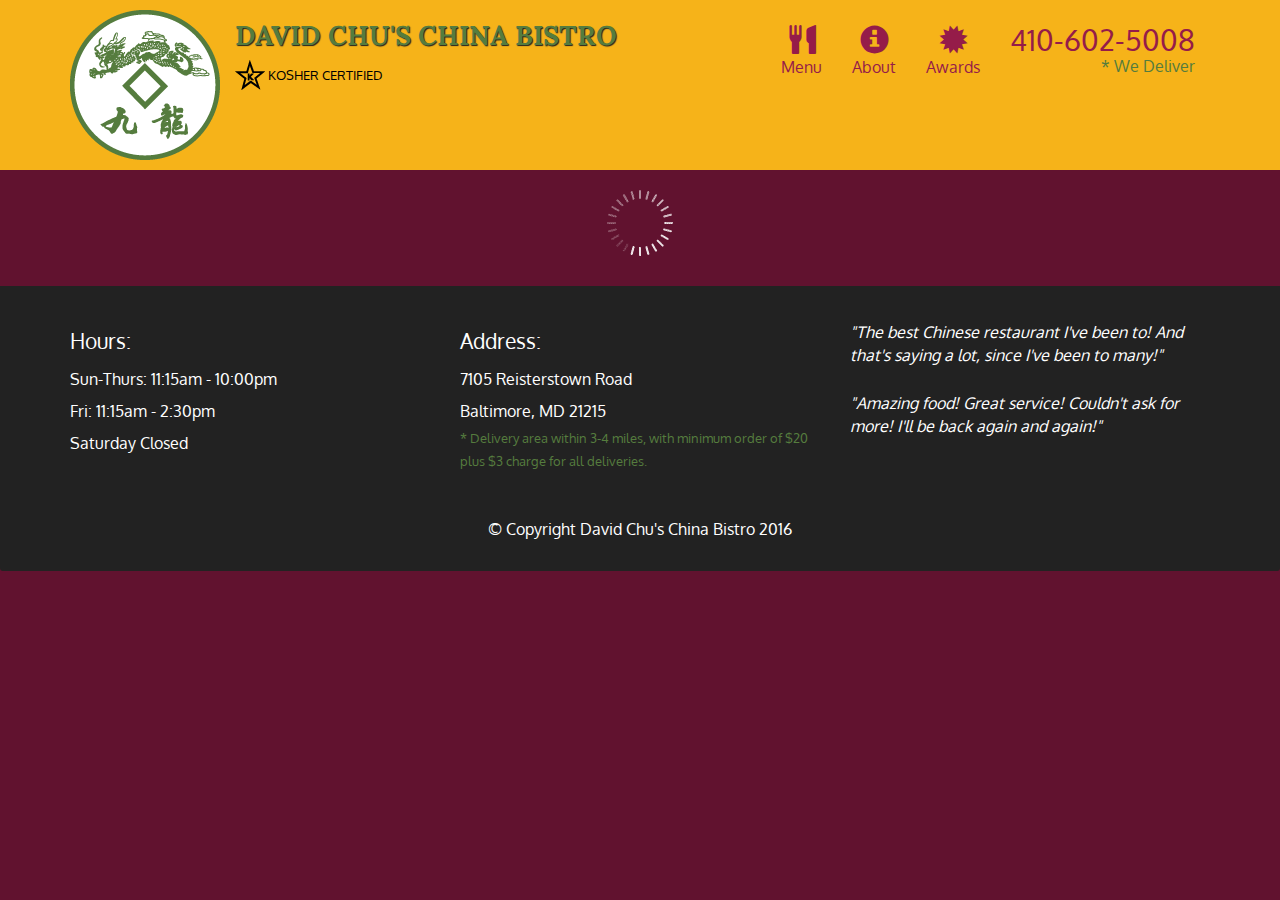
<file: site/mod 5/index.html>
<!doctype html>
<html lang="en">
  <head>
    <meta charset="utf-8">
    <meta http-equiv="X-UA-Compatible" content="IE=edge">
    <meta name="viewport" content="width=device-width, initial-scale=1">
    <title>David Chu's China Bistro</title>
    <link rel="stylesheet" href="css/bootstrap.min.css">
    <link rel="stylesheet" href="css/styles.css">
    <link href='https://fonts.googleapis.com/css?family=Oxygen:400,300,700' rel='stylesheet' type='text/css'>
    <link href='https://fonts.googleapis.com/css?family=Lora' rel='stylesheet' type='text/css'>
  </head>
<body>
  <header>
    <nav id="header-nav" class="navbar navbar-default">
      <div class="container">
        <div class="navbar-header">
          <a href="index.html" class="pull-left visible-md visible-lg">
            <div id="logo-img" alt="Logo image"></div>
          </a>

          <div class="navbar-brand">
            <a href="index.html"><h1>David Chu's China Bistro</h1></a>
            <p>
              <img src="images/star-k-logo.png" alt="Kosher certification">
              <span>Kosher Certified</span>
            </p>
          </div>

          <button id="navbarToggle" type="button" class="navbar-toggle collapsed" data-toggle="collapse" data-target="#collapsable-nav" aria-expanded="false">
            <span class="sr-only">Toggle navigation</span>
            <span class="icon-bar"></span>
            <span class="icon-bar"></span>
            <span class="icon-bar"></span>
          </button>
        </div>
        
        <div id="collapsable-nav" class="collapse navbar-collapse">
           <ul id="nav-list" class="nav navbar-nav navbar-right">
            <li id="navHomeButton" class="visible-xs active">
              <a href="index.html">
                <span class="glyphicon glyphicon-home"></span> Home</a>
            </li>
            <li id="navMenuButton">
              <a href="#" onclick="$dc.loadMenuCategories();">
                <span class="glyphicon glyphicon-cutlery"></span><br class="hidden-xs"> Menu</a>
            </li>
            <li>
              <a href="#">
                <span class="glyphicon glyphicon-info-sign"></span><br class="hidden-xs"> About</a>
            </li>
            <li>
              <a href="#">
                <span class="glyphicon glyphicon-certificate"></span><br class="hidden-xs"> Awards</a>
            </li>
            <li id="phone" class="hidden-xs">
              <a href="tel:410-602-5008">
                <span>410-602-5008</span></a><div>* We Deliver</div>
            </li>
          </ul><!-- #nav-list -->
        </div><!-- .collapse .navbar-collapse -->
      </div><!-- .container -->
    </nav><!-- #header-nav -->
  </header>

  <div id="call-btn" class="visible-xs">
    <a class="btn" href="tel:410-602-5008">
    <span class="glyphicon glyphicon-earphone"></span>
    410-602-5008
    </a>
  </div>
  <div id="xs-deliver" class="text-center visible-xs">* We Deliver</div>

  <div id="main-content" class="container"></div>
  
  <footer class="panel-footer">
    <div class="container">
      <div class="row">
        <section id="hours" class="col-sm-4">
          <span>Hours:</span><br>
          Sun-Thurs: 11:15am - 10:00pm<br>
          Fri: 11:15am - 2:30pm<br>
          Saturday Closed
          <hr class="visible-xs">
        </section>
        <section id="address" class="col-sm-4">
          <span>Address:</span><br>
          7105 Reisterstown Road<br>
          Baltimore, MD 21215
          <p>* Delivery area within 3-4 miles, with minimum order of $20 plus $3 charge for all deliveries.</p>
          <hr class="visible-xs">
        </section>
        <section id="testimonials" class="col-sm-4">
          <p>"The best Chinese restaurant I've been to! And that's saying a lot, since I've been to many!"</p>
          <p>"Amazing food! Great service! Couldn't ask for more! I'll be back again and again!"</p>
        </section>
      </div>
      <div class="text-center">&copy; Copyright David Chu's China Bistro 2016</div>
    </div>
  </footer>

  <!-- jQuery (Bootstrap JS plugins depend on it) -->
  <script src="js/jquery-2.1.4.min.js"></script>
  <script src="js/bootstrap.min.js"></script>
  <script src="js/ajax-utils.js"></script>
  <script src="js/script.js"></script>
</body>
</html>
</file>
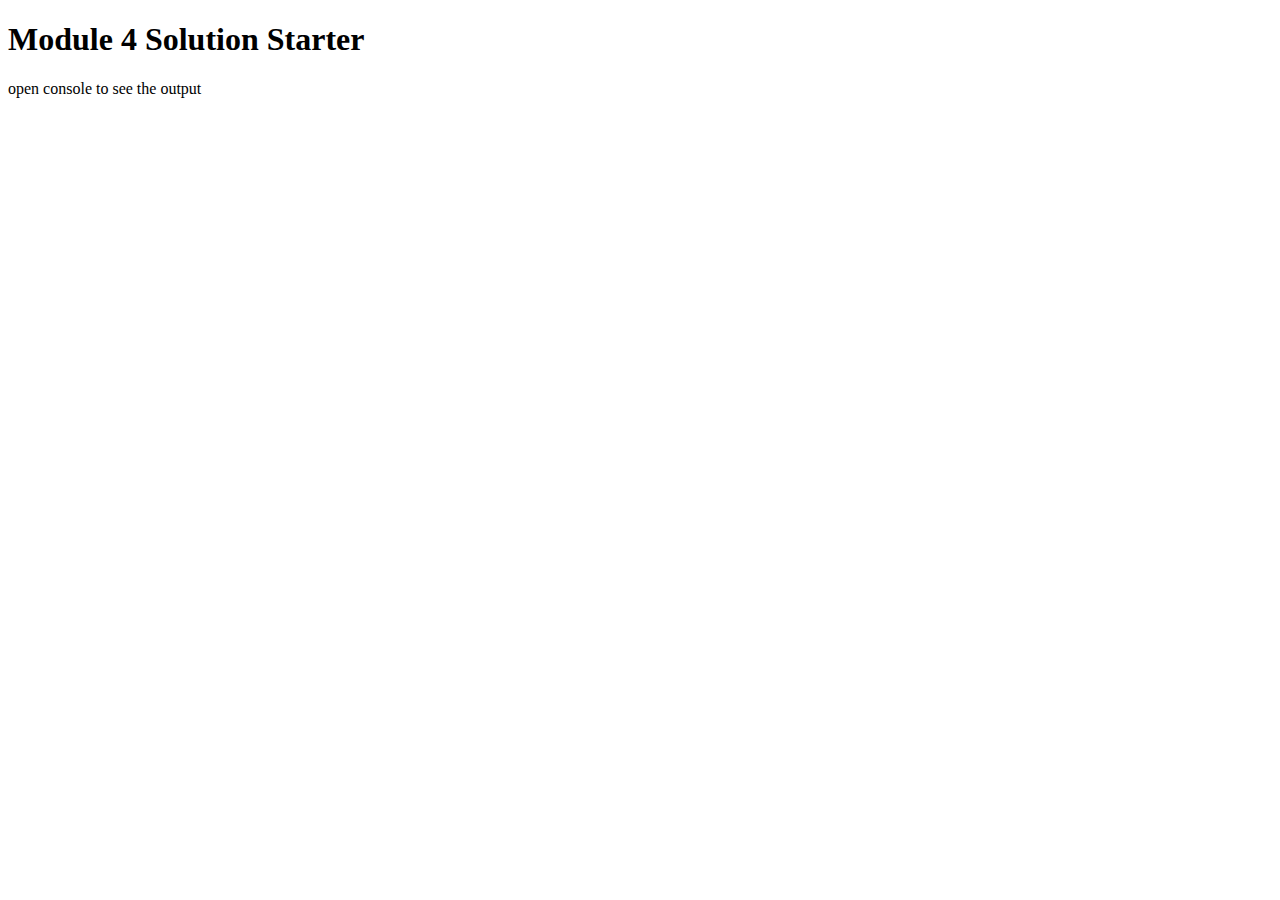
<file: site/module 4/index.html>
<!DOCTYPE html>
<html>
<head>
  <meta charset="utf-8">
  <title>Module 4 Solution Starter</title>
  <script src="SpeakHello.js"></script>
  <script src="SpeakGoodBye.js"></script>
  <script src="script.js"></script>
</head>
<body>
  <h1>Module 4 Solution Starter</h1>
  <p>open console to see the output</p>
</body>
</html>
</file>
<file: site/mod 5/css/styles.css>
body {
  font-size: 16px;
  color: #fff;
  background-color: #61122f;
  font-family: 'Oxygen', sans-serif;
}

/** HEADER **/
#header-nav {
  background-color: #f6b319;
  border-radius: 0;
  border: 0;
}

#logo-img {
  background: url('../images/restaurant-logo_large.png') no-repeat;
  width: 150px;
  height: 150px;
  margin: 10px 15px 10px 0;
}

.navbar-brand {
  padding-top: 25px;
}
.navbar-brand h1 { /* Restaurant name */
  font-family: 'Lora', serif;
  color: #557c3e;
  font-size: 1.5em;
  text-transform: uppercase;
  font-weight: bold;
  text-shadow: 1px 1px 1px #222;
  margin-top: 0;
  margin-bottom: 0;
  line-height: .75;
}
.navbar-brand a:hover, .navbar-brand a:focus {
  text-decoration: none;
}
.navbar-brand p { /* Kosher cert */
  color: #000;
  text-transform: uppercase;
  font-size: .7em;
  margin-top: 15px;
}
.navbar-brand p span { /* Star-K */
  vertical-align: middle;
}

#nav-list {
  margin-top: 10px;
}
#nav-list a {
  color: #951C49;
  text-align: center;
}
#nav-list a:hover {
  background: #E7E7E7;
}
#nav-list a span {
  font-size: 1.8em;
}

#phone {
  margin-top: 5px;
}
#phone a { /* Phone number */
  text-align: right;
  padding-bottom: 0;
}
#phone div { /* We Deliver */
  color: #557c3e;
  text-align: right;
  padding-right: 15px;
}

.navbar-header button.navbar-toggle, .navbar-header .icon-bar {
  border: 1px solid #61122f;
}
.navbar-header button.navbar-toggle {
  clear: both;
  margin-top: -30px;
}
/* END HEADER */

/* FOOTER */
.panel-footer {
  margin-top: 30px;
  padding-top: 35px;
  padding-bottom: 30px;
  background-color: #222;
  border-top: 0;
}
.panel-footer div.row {
  margin-bottom: 35px;
}
#hours, #address {
  line-height: 2;
}
#hours > span, #address > span {
  font-size: 1.3em;
}
#address p {
  color: #557c3e;
  font-size: .8em;
  line-height: 1.8;
}
#testimonials {
  font-style: italic;
}
#testimonials p:nth-child(2) {
  margin-top: 25px;
}
/* END FOOTER */



/* HOME PAGE */
.container .jumbotron {
  box-shadow: 0 0 50px #3F0C1F;
  border: 2px solid #3F0C1F;
}

#menu-tile, #specials-tile, #map-tile {
  height: 250px;
  width: 100%;
  margin-bottom: 15px;
  position: relative;
  border: 2px solid #3F0C1F;
  overflow: hidden;
}
#menu-tile:hover, #specials-tile:hover, #map-tile:hover {
  box-shadow: 0 1px 5px 1px #cccccc;
}
#menu-tile {
  background: url('../images/menu-tile.jpg') no-repeat;
  background-position: center;
}
#specials-tile {
  background: url('../images/specials-tile.jpg') no-repeat;
  background-position: center;
}
#menu-tile span, #specials-tile span, #map-tile span {
  position: absolute;
  bottom: 0;
  right: 0;
  width: 100%;
  text-align: center;
  font-size: 1.6em;
  text-transform: uppercase;
  background-color: #000;
  color: #fff;
  opacity: .8;
}
/* END HOME PAGE */

/* MENU CATEGORIES PAGE */
.category-tile { 
  position: relative;
  border: 2px solid #3F0C1F;
  overflow: hidden;
  width: 200px;
  height: 200px;
  margin: 0 auto 15px;
}
.category-tile span {
  position: absolute;
  bottom: 0;
  right: 0;
  width: 100%;
  text-align: center;
  font-size: 1.2em;
  text-transform: uppercase;
  background-color: #000;
  color: #fff;
  opacity: .8;
}
.category-tile:hover {
  box-shadow: 0 1px 5px 1px #cccccc;
}

#menu-categories-title + div {
  margin-bottom: 50px;
}
/* END MENU CATEGORIES PAGE */

/* SINGLE CATEGORY PAGE */
.menu-item-tile {
  margin-bottom: 25px;
}
.menu-item-tile hr {
  width: 80%;
}
.menu-item-tile .menu-item-price {
  font-size: 1.1em;
  text-align: right;
  margin-top: -15px;
  margin-right: -15px;
}
.menu-item-tile .menu-item-price span {
  font-size: .6em;
}
.menu-item-photo {
  position: relative;
  border: 2px solid #3F0C1F; 
  overflow: hidden;
  padding: 0;
  margin-right: -15px;
  margin-left: auto;
  margin-bottom: 20px;
  max-width: 250px;
}
.menu-item-photo div {
  position: absolute;
  bottom: 0;
  right: 0;
  width: 80px;
  background-color: #557c3e;
  text-align: center;
}
.menu-item-description {
  padding-right: 30px;
}
h3.menu-item-title {
  margin: 0 0 10px;
}
.menu-item-details {
  font-size: .9em;
  font-style: italic;
}
/* END SINGLE CATEGORY PAGE */


/********** Large devices only **********/
@media (min-width: 1200px) {
  .container .jumbotron {
    background: url('../images/jumbotron_1200.jpg') no-repeat;
    height: 675px;
  }
}

/********** Medium devices only **********/
@media (min-width: 992px) and (max-width: 1199px) {
  /* Header */
  #logo-img {
    background: url('../images/restaurant-logo_medium.png') no-repeat;
    width: 100px;
    height: 100px;
    margin: 5px 5px 5px 0;
  }
  /* End Header */

  /* Home Page */
  .container .jumbotron {
    background: url('../images/jumbotron_992.jpg') no-repeat;
    height: 558px;
  }
  /* End Home Page */
}

/********** Small devices only **********/
@media (min-width: 768px) and (max-width: 991px) {
  /* Home Page */
  .container .jumbotron {
    background: url('../images/jumbotron_768.jpg') no-repeat;
    height: 432px;
  }
  /* End Home Page */
}

/********** Extra small devices only **********/
@media (max-width: 767px) {
  /* Header */
  .navbar-brand {
    padding-top: 10px;
    height: 80px;
  }
  .navbar-brand h1 { /* Restaurant name */
    padding-top: 10px;
    font-size: 5vw; /* 1vw = 1% of viewport width */
  }
  .navbar-brand p { /* Kosher cert */
    font-size: .6em;
    margin-top: 12px;
  }
  .navbar-brand p img { /* Star-K */
    height: 20px;
  }

  #collapsable-nav a { /* Collapsed nav menu text */
    font-size: 1.2em;
  }
  #collapsable-nav a span { /* Collapsed nav menu glyph */
    font-size: 1em;
    margin-right: 5px;
  }

  #call-btn > a {
    font-size: 1.5em;
    display: block;
    margin: 0 20px;
    padding: 10px;
    border: 2px solid #fff;
    background-color: #f6b319;
    color: #951c49;
  }
  #xs-deliver {
    margin-top: 5px;
    font-size: .7em;
    letter-spacing: .1em;
    text-transform: uppercase;
  }
  /* End Header */

  /* Footer */
  .panel-footer section {
    margin-bottom: 30px;
    text-align: center;
  }
  .panel-footer section:nth-child(3) {
    margin-bottom: 0; /* margin already exists on the whole row */
  }
  .panel-footer section hr {
    width: 50%;
  }
  /* End Footer */

  /* Home Page */
  .container .jumbotron {
    margin-top: 30px;
    padding: 0;
  }
  #menu-tile, #specials-tile {
    width: 360px;
    margin: 0 auto 15px;
  }

  .menu-item-photo {
    margin-right: auto;
  }
  .menu-item-tile .menu-item-price {
    text-align: center;
  }
  .menu-item-description {
    text-align: center;;
  }
}


/********** Super extra small devices Only :-) (e.g., iPhone 4) **********/
@media (max-width: 479px) {
  /* Header */
  .navbar-brand h1 { /* Restaurant name */
    padding-top: 5px;
    font-size: 6vw;
  }
  /* End Header */
  
  /* Home page */
  #menu-tile, #specials-tile {
    width: 280px;
    margin: 0 auto 15px;
  }

  .col-xxs-12 {
    position: relative;
    min-height: 1px;
    padding-right: 15px;
    padding-left: 15px;
    float: left;
    width: 100%;
  }
}
</file>
